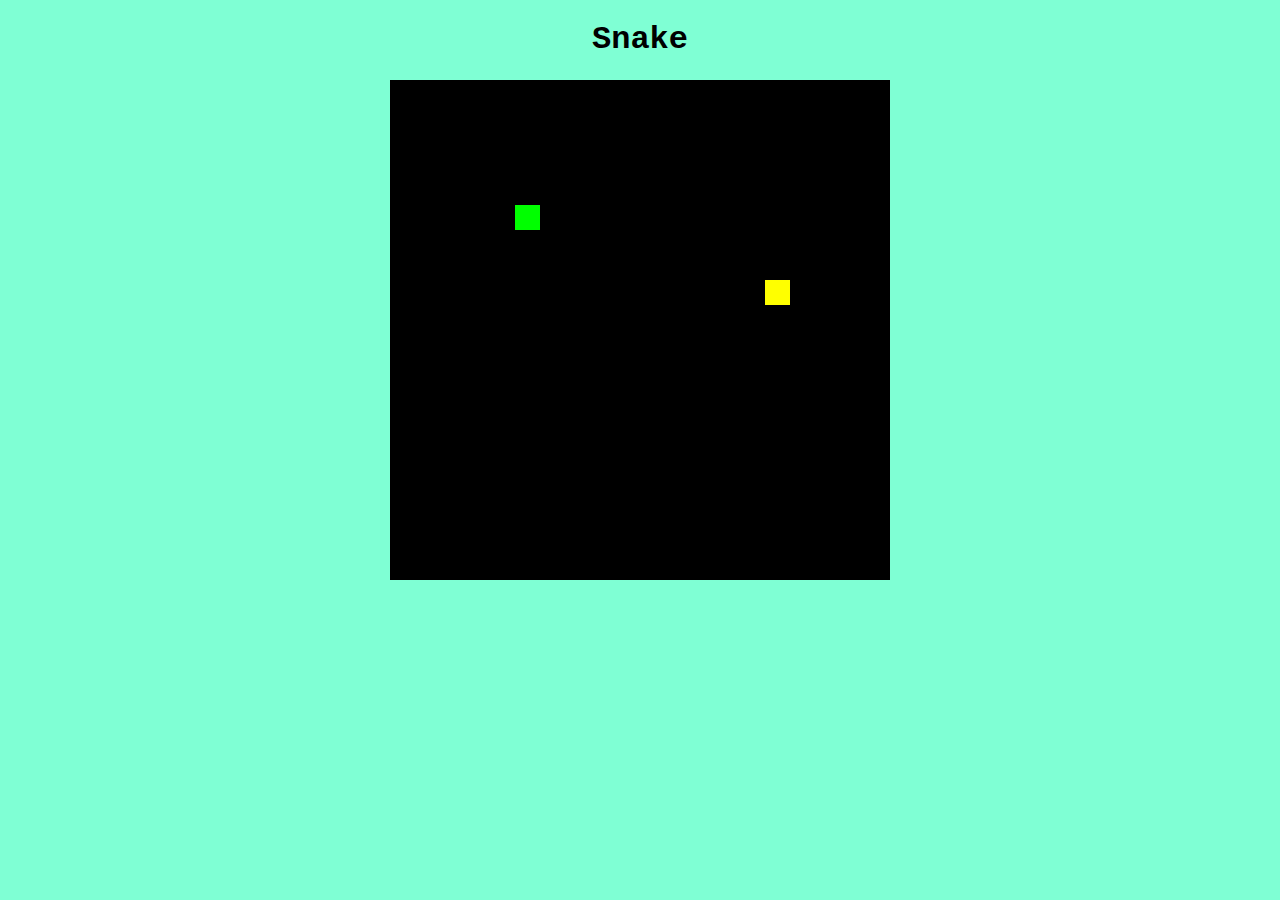
<file: snake.html>
<!doctype html>

<html>
    <head>
        <meta charset="UTF-8">
        <meta name="viewport", content="width=device-width, initial-scale=1.0">
        <title>Snake</title>
        <link rel="stylesheet" href="snake.css">
        <script src="snake.js"></script>

    </head>

    <body>
        <h1>Snake</h1>
        <canvas id="board"></canvas> 
    </body>
</html>
</file>
<file: snake.css>
body{
    font-family: 'Courier New', Courier, monospace;
    text-align: center;
    background-color: aquamarine;
}
</file>
